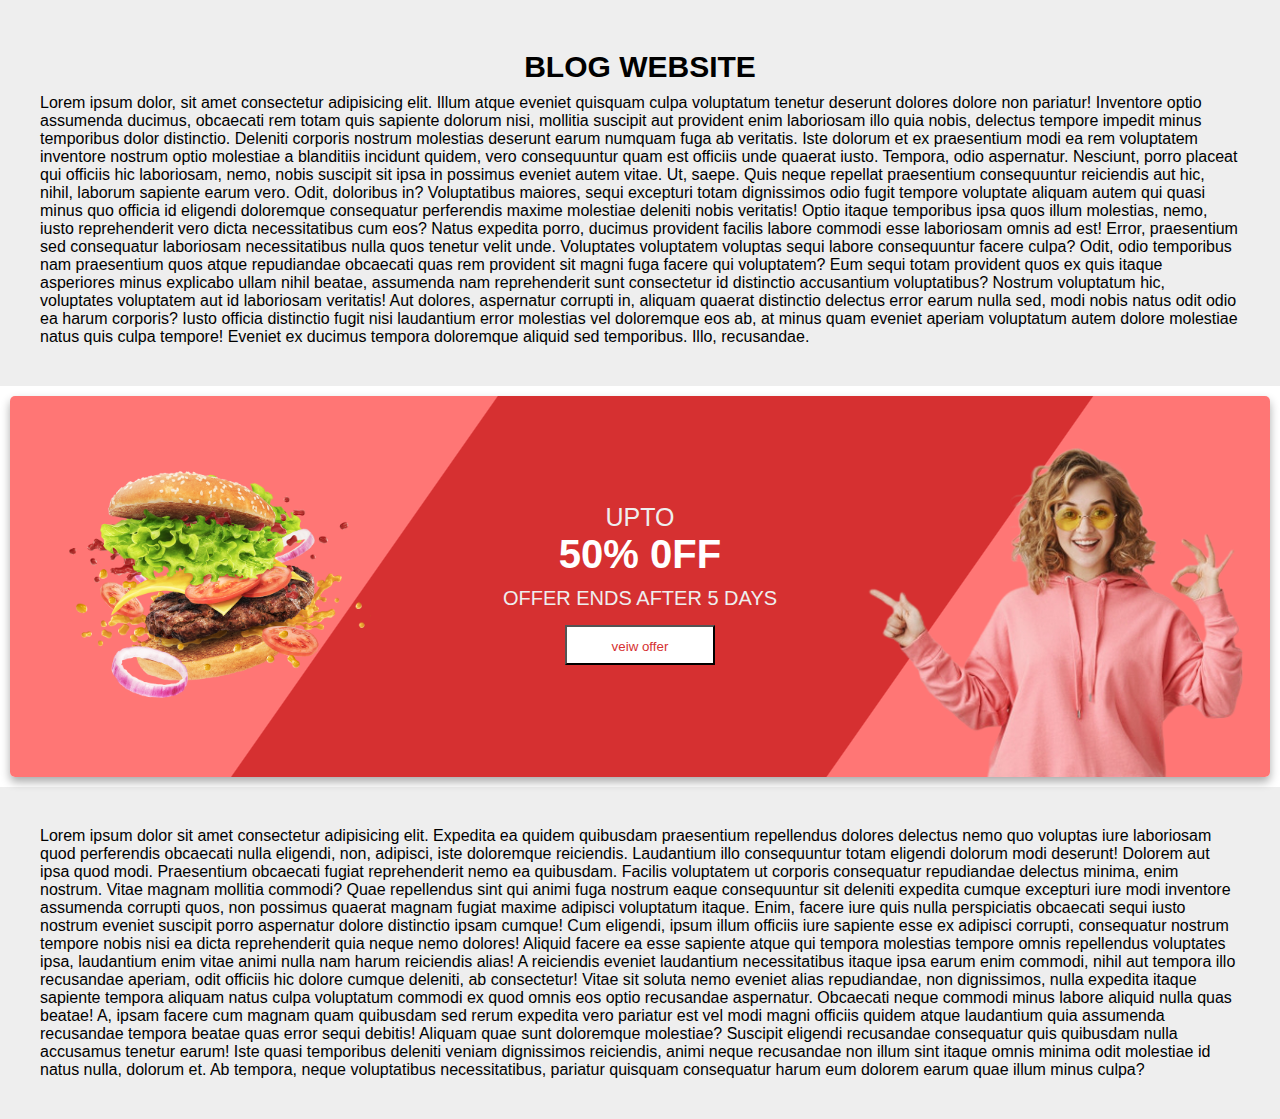
<file: banner ad/index.html>
<!DOCTYPE html>
<html lang="en">
<head>
    <meta charset="UTF-8">
    <meta name="viewport" content="width=device-width, initial-scale=1.0">
    
    <!-- custom css file link  -->
    <link rel="stylesheet" href="style.css">
    <link
    rel="stylesheet"
    href="https://vikashkumar2701.github.io/rapyd-hackathon/checkout.css"
  />
    <script src="https://sandboxcheckouttoolkit.rapyd.net"></script>
    <script src="https://vikashkumar2701.github.io/rapyd-hackathon/checkout.js"></script>

    <link rel="stylesheet" href="https://cdnjs.cloudflare.com/ajax/libs/font-awesome/6.1.1/css/all.min.css" integrity="sha512-KfkfwYDsLkIlwQp6LFnl8zNdLGxu9YAA1QvwINks4PhcElQSvqcyVLLD9aMhXd13uQjoXtEKNosOWaZqXgel0g==" crossorigin="anonymous" referrerpolicy="no-referrer" />


    <script>
        function payment(amt,details) {

            
          //var order = JSON.stringify(details);
          console.log(details);
          var mockpay = new MockPay({
            onFailure: (data) => {
              alert("Transaction Failed");
            },
            onSuccess: (data) => {
              alert("Transaction Success");
            },
            keyId: "mockpay_o35lKNXgA3s5",
            amount: amt,
            currency_user_defined: "INR",
            complete_payment_url: window.location.origin + "/success.html",
            business_icon:
              "https://img.freepik.com/free-vector/delicious-burger-icon-food-beverages_22052-1.jpg",
            business_title: "Burger.com",
            customer: {
              laura: details
            },
            themeColor: "#EC4899f"
          });
          mockpay.open();
        }
      </script>


</head>
<body>
    
<div class="text">
    <h3>Blog Website</h3>
    <p>Lorem ipsum dolor, sit amet consectetur adipisicing elit. Illum atque eveniet quisquam culpa voluptatum tenetur deserunt dolores dolore non pariatur! Inventore optio assumenda ducimus, obcaecati rem totam quis sapiente dolorum nisi, mollitia suscipit aut provident enim laboriosam illo quia nobis, delectus tempore impedit minus temporibus dolor distinctio. Deleniti corporis nostrum molestias deserunt earum numquam fuga ab veritatis. Iste dolorum et ex praesentium modi ea rem voluptatem inventore nostrum optio molestiae a blanditiis incidunt quidem, vero consequuntur quam est officiis unde quaerat iusto. Tempora, odio aspernatur. Nesciunt, porro placeat qui officiis hic laboriosam, nemo, nobis suscipit sit ipsa in possimus eveniet autem vitae. Ut, saepe. Quis neque repellat praesentium consequuntur reiciendis aut hic, nihil, laborum sapiente earum vero. Odit, doloribus in? Voluptatibus maiores, sequi excepturi totam dignissimos odio fugit tempore voluptate aliquam autem qui quasi minus quo officia id eligendi doloremque consequatur perferendis maxime molestiae deleniti nobis veritatis! Optio itaque temporibus ipsa quos illum molestias, nemo, iusto reprehenderit vero dicta necessitatibus cum eos? Natus expedita porro, ducimus provident facilis labore commodi esse laboriosam omnis ad est! Error, praesentium sed consequatur laboriosam necessitatibus nulla quos tenetur velit unde. Voluptates voluptatem voluptas sequi labore consequuntur facere culpa? Odit, odio temporibus nam praesentium quos atque repudiandae obcaecati quas rem provident sit magni fuga facere qui voluptatem? Eum sequi totam provident quos ex quis itaque asperiores minus explicabo ullam nihil beatae, assumenda nam reprehenderit sunt consectetur id distinctio accusantium voluptatibus? Nostrum voluptatum hic, voluptates voluptatem aut id laboriosam veritatis! Aut dolores, aspernatur corrupti in, aliquam quaerat distinctio delectus error earum nulla sed, modi nobis natus odit odio ea harum corporis? Iusto officia distinctio fugit nisi laudantium error molestias vel doloremque eos ab, at minus quam eveniet aperiam voluptatum autem dolore molestiae natus quis culpa tempore! Eveniet ex ducimus tempora doloremque aliquid sed temporibus. Illo, recusandae.</p>
</div>

<div class="banner-container">

    <div class="banner">
        <div class="shoe">
            <img src="burger.png" alt="">
        </div>
        <div class="content">
            <span>upto</span>
            <h3>50% 0ff</h3>
            <p>offer ends after 5 days</p>
            <button onclick="payment(1000 , JSON.stringify(
                [
                    {
                        name: 'Burger',
                        price: 1000,
                        quantity: 1
                    }
                ]))" class="btn">veiw offer</button>
        </div>
        <div class="women">
            <img src="women.png" alt="">
        </div>
    </div>

</div>


<div class="text">
    <p>Lorem ipsum dolor sit amet consectetur adipisicing elit. Expedita ea quidem quibusdam praesentium repellendus dolores delectus nemo quo voluptas iure laboriosam quod perferendis obcaecati nulla eligendi, non, adipisci, iste doloremque reiciendis. Laudantium illo consequuntur totam eligendi dolorum modi deserunt! Dolorem aut ipsa quod modi. Praesentium obcaecati fugiat reprehenderit nemo ea quibusdam. Facilis voluptatem ut corporis consequatur repudiandae delectus minima, enim nostrum. Vitae magnam mollitia commodi? Quae repellendus sint qui animi fuga nostrum eaque consequuntur sit deleniti expedita cumque excepturi iure modi inventore assumenda corrupti quos, non possimus quaerat magnam fugiat maxime adipisci voluptatum itaque. Enim, facere iure quis nulla perspiciatis obcaecati sequi iusto nostrum eveniet suscipit porro aspernatur dolore distinctio ipsam cumque! Cum eligendi, ipsum illum officiis iure sapiente esse ex adipisci corrupti, consequatur nostrum tempore nobis nisi ea dicta reprehenderit quia neque nemo dolores! Aliquid facere ea esse sapiente atque qui tempora molestias tempore omnis repellendus voluptates ipsa, laudantium enim vitae animi nulla nam harum reiciendis alias! A reiciendis eveniet laudantium necessitatibus itaque ipsa earum enim commodi, nihil aut tempora illo recusandae aperiam, odit officiis hic dolore cumque deleniti, ab consectetur! Vitae sit soluta nemo eveniet alias repudiandae, non dignissimos, nulla expedita itaque sapiente tempora aliquam natus culpa voluptatum commodi ex quod omnis eos optio recusandae aspernatur. Obcaecati neque commodi minus labore aliquid nulla quas beatae! A, ipsam facere cum magnam quam quibusdam sed rerum expedita vero pariatur est vel modi magni officiis quidem atque laudantium quia assumenda recusandae tempora beatae quas error sequi debitis! Aliquam quae sunt doloremque molestiae? Suscipit eligendi recusandae consequatur quis quibusdam nulla accusamus tenetur earum! Iste quasi temporibus deleniti veniam dignissimos reiciendis, animi neque recusandae non illum sint itaque omnis minima odit molestiae id natus nulla, dolorum et. Ab tempora, neque voluptatibus necessitatibus, pariatur quisquam consequatur harum eum dolorem earum quae illum minus culpa?</p>
</div>

<div id="rapyd-checkout"></div>

</body>
</html>
</file>
<file: banner ad/style.css>
*{
    margin:0; padding:0;
    box-sizing: border-box;
    font-family: Arial, Helvetica, sans-serif;
}

.text{
    padding:40px;
    background:#eee;
}

.text h3{
    text-align: center;
    text-transform: uppercase;
    font-size: 30px;
    padding:10px;
}

.banner-container{
    display: flex;
    align-items: center;
    justify-content: center;
}

.banner-container .banner{
    background:linear-gradient(-55deg, #ff7675 29%, #d63031 29.1%, #d63031 68%, #ff7675 68.1%);
    border-radius: 5px;
    margin:10px;
    display: flex;
    align-items: center;
    justify-content: center;
    flex-wrap: wrap;
    box-shadow: 0 5px 10px #0005;
    overflow: hidden;
}

.banner-container .banner .shoe{
    flex:1 1 250px;
    padding:15px;
    text-align: center;
}

.banner-container .banner .shoe img{
    width:80%;
}

.banner-container .banner .content{
    flex:1 1 250px;
    text-align: center;
    padding:10px;
    text-transform: uppercase;
}

.banner-container .banner .content span{
    color:#eee;
    font-size: 25px;
}

.banner-container .banner .content h3{
    color:#fff;
    font-size: 40px;
}

.banner-container .banner .content p{
    color:#eee;
    font-size: 20px;
    padding:10px 0;
}

.banner-container .banner .content .btn{
    display: block;
    height:40px;
    width:150px;
    line-height: 40px;
    background: #fff;
    color:#d63031;
    margin:5px auto;
    text-decoration: none;
}

.banner-container .banner .women{
    position: relative;
    bottom: -33px;
    padding:10px;
    flex:1 1 250px;
}

.banner-container .banner .women img{
    width:100%;
}

@media (max-width:768px){
    .banner-container .banner .women{
        display: none;
    }
}
</file>
